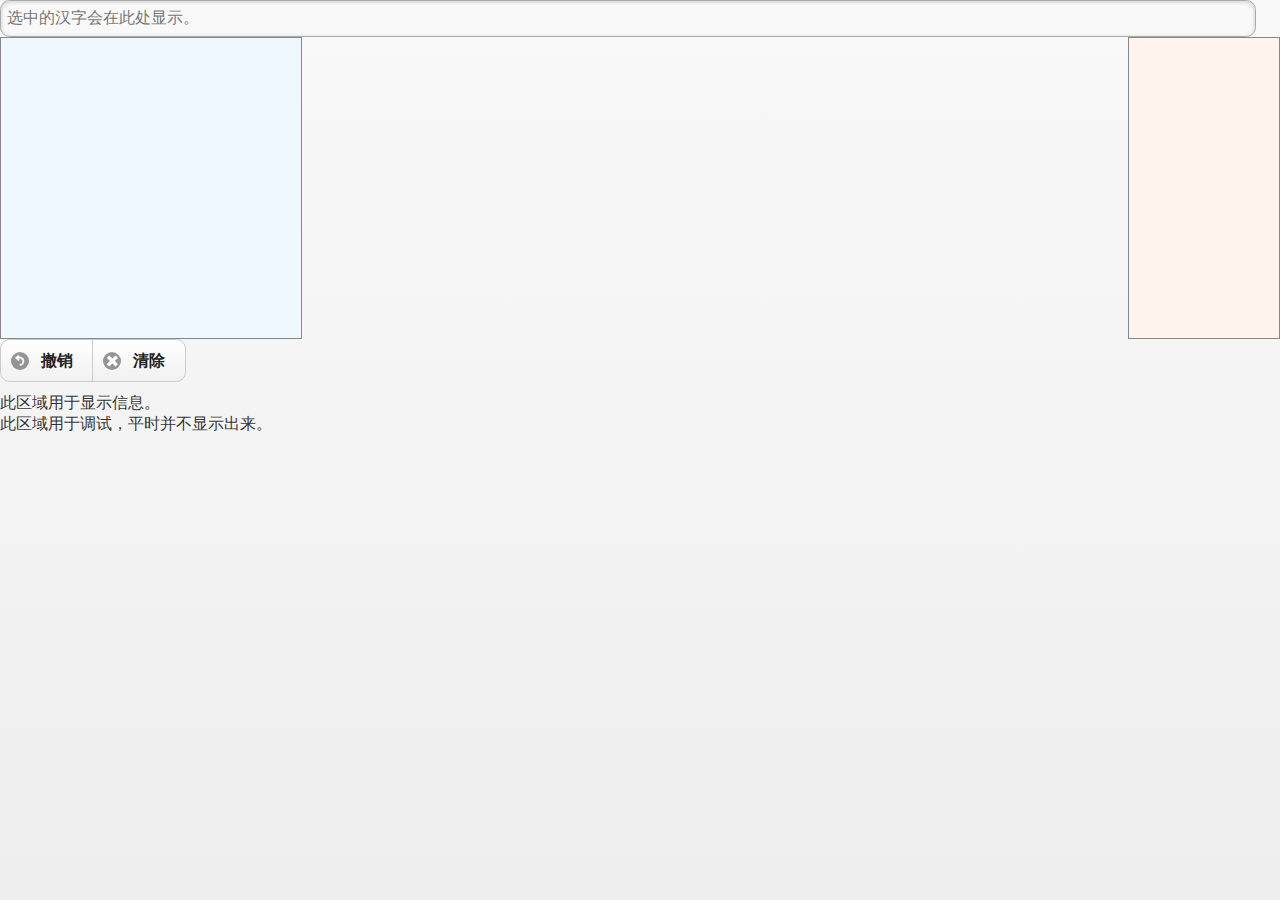
<file: index.htm>
<!DOCTYPE html>
<html>
    <head>
        <title>在线手写输入法</title>
        <meta charset="utf-8" />
        <meta http-equiv="Content-Type" content="text/html; charset=UTF-8">
        <meta name="viewport" content="width=480">
        <link rel="stylesheet" href="css/jquery.mobile.css" />
        <link rel="stylesheet" href ="css/handwriting.css"/>
        <script type="text/javascript" src="js/jquery.js"></script>
        <script type="text/javascript" src="js/jquery.json.js"></script>
        <script type="text/javascript" src="js/jquery.mobile.js"></script>
        <script type="text/javascript" src="js/handwriting.js"></script>
        <script type="text/javascript">

        </script>
    </head>
    <body>
        <div id="page" data-role="page">
            <input id="result-text" type="text" placeholder="选中的汉字会在此处显示。" />
            <div id="main-table" class="ui-grid-a">
                <div id="background" class="ui-block-a"><canvas id="writing-canvas" width="300" height="300"></canvas></div>
                 <div id="result-area" class="ui-block-b"></div>
            </div>

            <div id="button-area" data-role="controlgroup" data-type="horizontal">
                <input id="undo-button" type="button"  data-inline="true" data-icon="back" value="撤销" />
                <input id="clear-button" type="button"  data-inline="true" data-icon="delete" value="清除" />
            </div>
            <div id="msg-area">此区域用于显示信息。</div>
            <div id="debug-area">此区域用于调试，平时并不显示出来。</div>
        </div>
    </body>
</html>
</file>
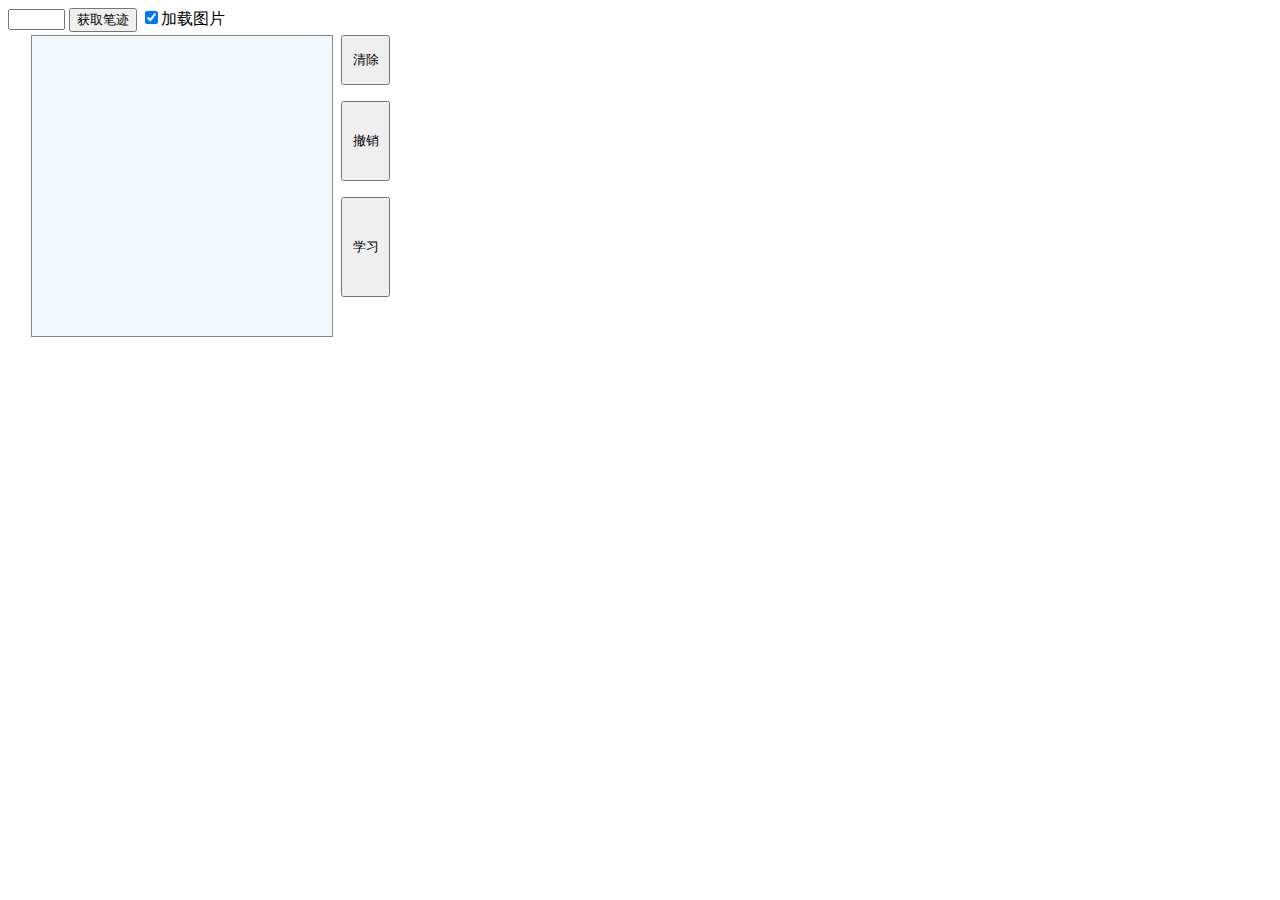
<file: manage.htm>
<!DOCTYPE HTML PUBLIC "-//W3C//DTD HTML 4.01 Transitional//EN">
<html>
    <head>
        <title>Ajax手写识别</title>
        <meta http-equiv="Content-Type" content="text/html; charset=UTF-8">
        <!-- <meta http-equiv="X-UA-Compatible" content="chrome=1"> -->
        <link rel=stylesheet href="css/tomoe.css" media=all>
        <script type="text/javascript" src="js/json2.js"></script>
        <script type="text/javascript" src="js/tomoe.js"></script>
        <script type="text/javascript">
            mode = TYPE_GET_WRITINGS;
        </script>
    </head>
    <body>
        <input id="tomoe-char-text" type="text" size=4 />
        <input id="tomoe-getWritings-button" type="button" value="获取笔迹">
        <input id="tomoe-showImg-checkbox" type="checkbox" name="showImg" checked>加载图片

        <input id="tomoe-imgSrc" type="hidden" />
        <input id="tomoe-writingId" type="hidden" />

        <table class="tomoe-table">
            <tr>
                <td><div id="tomoe-canvas" class="tomoe-canvas">
                        <span id="tomoe-point" class="tomoe-dot"></span>
                    </div>
                </td>
                <td><div id="tomoe-result" class="tomoe-result"></div></td>
                <td><p><input id="tomoe-clear-button" type="button" value=" 清除 "  style="height:50px;"/></p>
                    <p><input id="tomoe-undo-button" type="button" value=" 撤销 "  style="height:80px;"/></p>
                    <p><input id="tomoe-learn-button" type="button" value=" 学习 "  style="height:100px;"/></p></td>
            </tr>
        </table>
        <div id="tomoe-train-chars"></div>
        <div id="tomoe-msg"></div>
        <div id="debug"></div>
    </body>
</html>
</file>
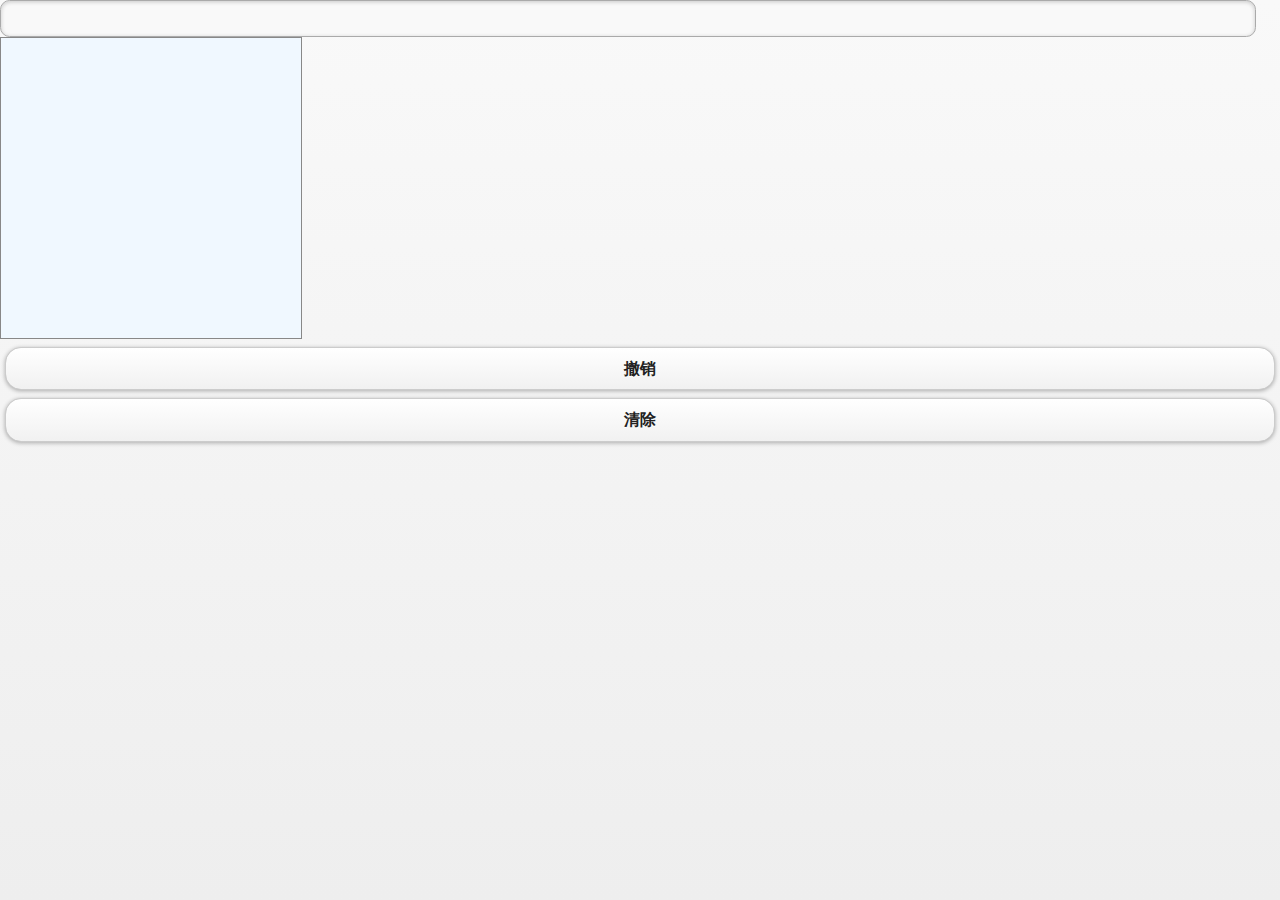
<file: test.htm>
<!DOCTYPE html>
<html>
    <head>
        <title>在线手写输入法</title>
        <meta charset="utf-8" />
        <meta http-equiv="Content-Type" content="text/html; charset=UTF-8">
        <meta name="viewport" content="width=550, initial-scale=1">
        <link rel="stylesheet" href="css/jquery.mobile.css" />
        <link rel="stylesheet" href ="css/handwriting.css"/>
        <script type="text/javascript" src="js/jquery.js"></script>
        <script type="text/javascript" src="js/jquery.mobile.js"></script>
        <script type="text/javascript" src="js/handwriting.js"></script>
        <script type="text/javascript">

        </script>
    </head>
    <body>
        <input id="result-text" type=text size=40 />

        <div id="background">
            <canvas id="writing-canvas" width="300" height="300"></canvas>
        </div>
        <input id="undo-button" type="button" value="撤销" />
        <input id="clear-button" type="button" value="清除" />
    </body>
</html>
</file>
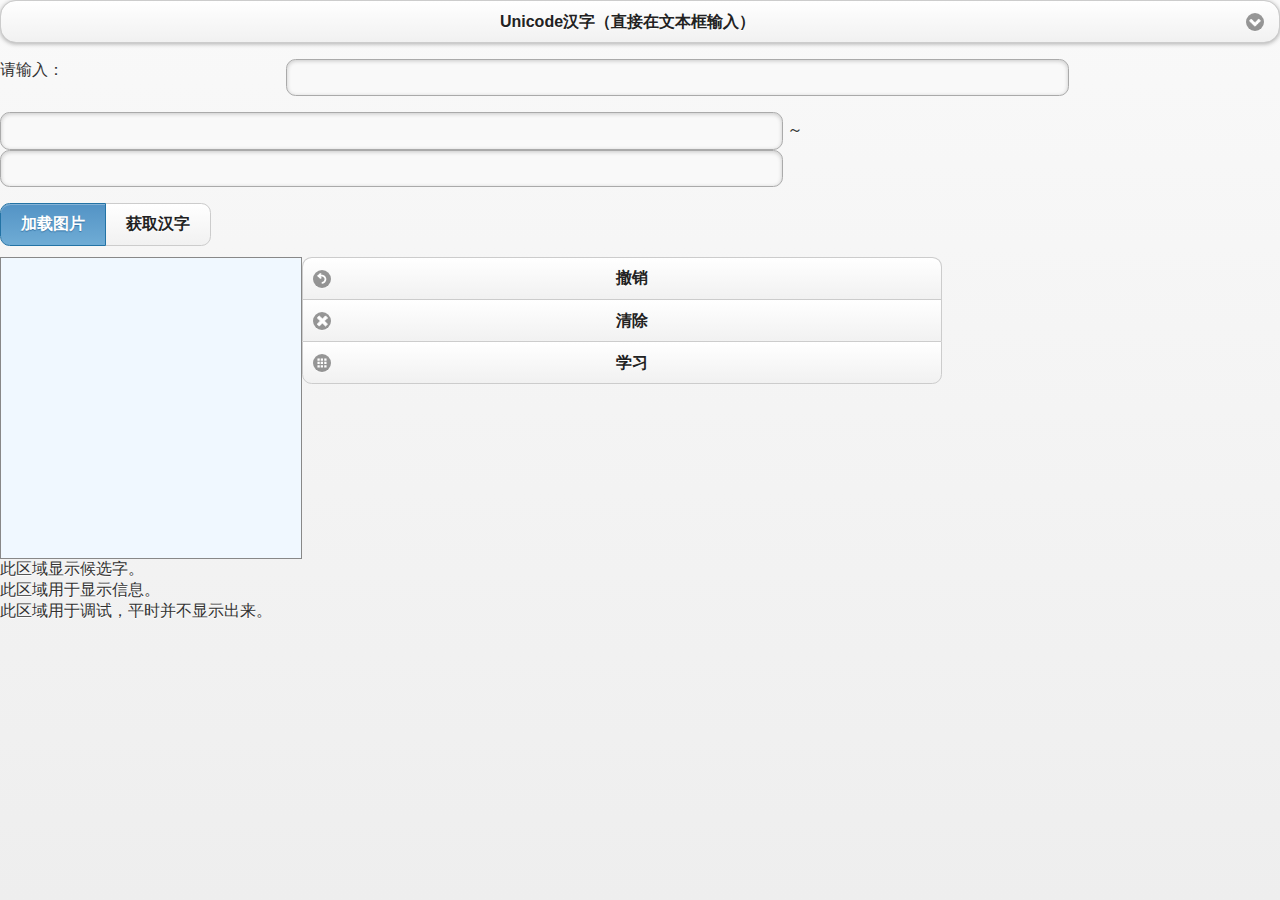
<file: train.htm>
<!DOCTYPE html>
<html>
    <head>
        <title>在线手写输入法-学习</title>
        <meta charset="utf-8" />
        <meta http-equiv="Content-Type" content="text/html; charset=UTF-8">
        <meta name="viewport" content="width=480">
        <link rel="stylesheet" href="css/jquery.mobile.css" />
        <link rel="stylesheet" href ="css/handwriting.css"/>
        <script type="text/javascript" src="js/jquery.js"></script>
        <script type="text/javascript" src="js/jquery.json.js"></script>
        <script type="text/javascript" src="js/jquery.mobile.js"></script>
        <script type="text/javascript" src="js/handwriting.js"></script>
        <script type="text/javascript">
            //设置状态为学习模式
            mode = TYPE_LEARN;
        </script>
    </head>
    <body>
        <div id="page" data-role="page">
            <div id="train-area">
                <select id="trainType-select" name="trainType">
                    <option value="1">Unicode汉字（直接在文本框输入）</option>
                    <option value="2">异体字（在文本框中输入正字）</option>
                    <option value="3">汉典内部编码（输入编码）</option>
                    <option value="4">Unicode代码区域</option>
                    <option value="5">随机获取</option>
                </select>
                <div id="char-area" data-role="fieldcontain">
                    <label for="char-text">请输入：</label>
                    <input id="char-text" name="char-text" type="text" />
                </div>
                <div id="unicode-area" data-role="fieldcontain">
                    <input id="unicode-from" type="text" />
                    <label id="unicode-label">～</label>
                    <input id="unicode-to" type="text" />
                </div>
                <div id="get-chars-button-area" data-role="controlgroup" data-type="horizontal" >
                    <input id="showImg-checkbox"  type="checkbox" name="showImg" checked />
                    <label for="showImg-checkbox">加载图片</label>
                    <input id="getChars-button" type="button" value="获取汉字" />
                </div>
                <div>
                    <input id="imgSrc" type="hidden" />
                    <input id="charId" type="hidden" />
                </div>
            </div>

            <div id="main-table" class="ui-grid-a">
                <div id="background" class="ui-block-a">
                    <canvas id="writing-canvas" width="300" height="300"></canvas>
                </div>
                <div id="train-button-area" class="ui-block-b" data-role="controlgroup" >
                    <input id="undo-button" type="button" data-icon="back" value="撤销" />
                    <input id="clear-button" type="button" data-icon="delete" value="清除" />
                    <input id="learn-button" type="button" data-icon="grid" value="学习"/>
                </div>
            </div>

            <div id="train-chars">此区域显示候选字。</div>
            <div id="msg-area">此区域用于显示信息。</div>
            <div id="debug-area">此区域用于调试，平时并不显示出来。</div>
        </div>
    </body>
</html>
</file>
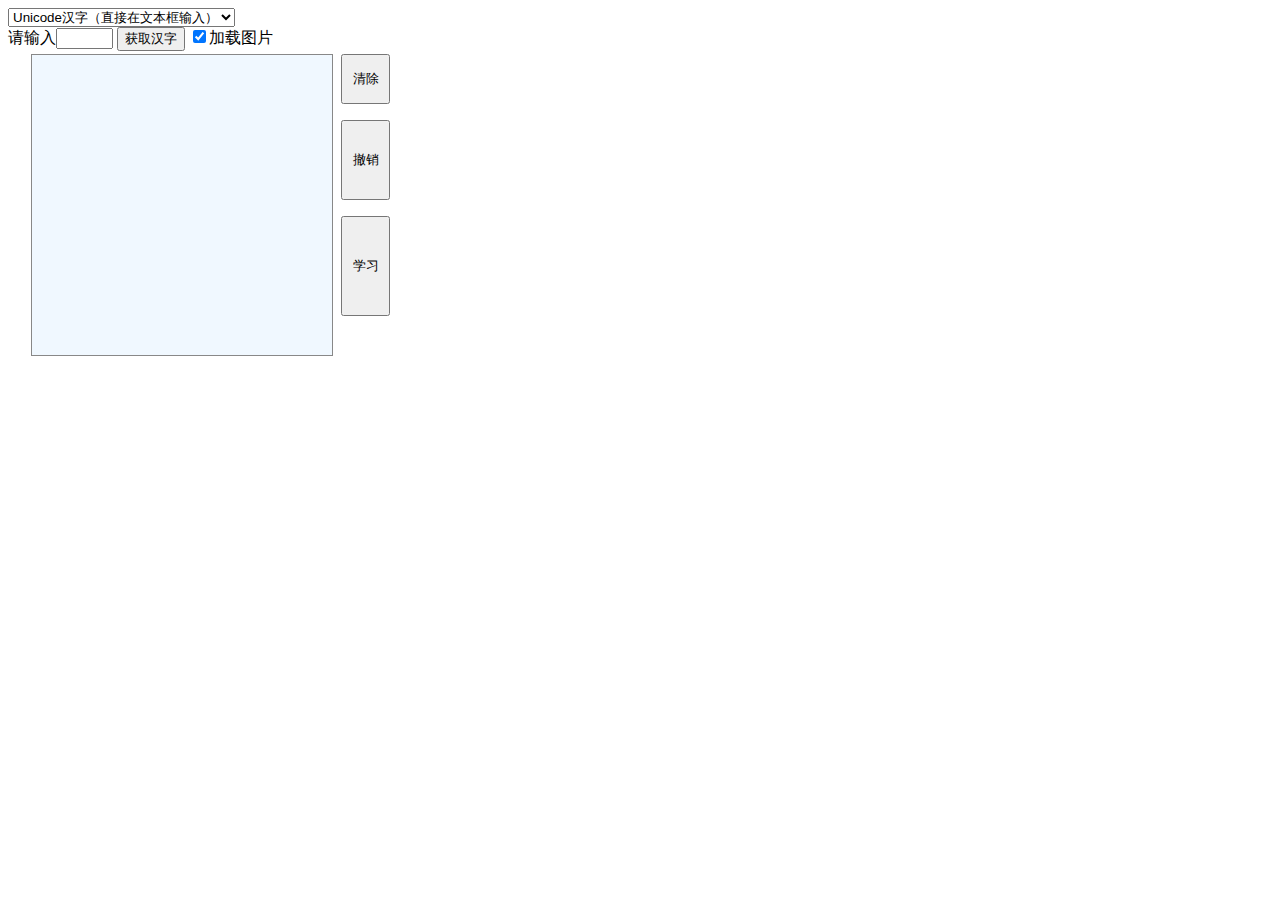
<file: train_V1.0.htm>
<!DOCTYPE HTML PUBLIC "-//W3C//DTD HTML 4.01 Transitional//EN">
<html>
    <head>
        <title>Ajax手写识别</title>
        <meta http-equiv="Content-Type" content="text/html; charset=UTF-8">
        <!-- <meta http-equiv="X-UA-Compatible" content="chrome=1"> -->
        <link rel=stylesheet href="css/tomoe.css" media=all>
        <script type="text/javascript" src="js/json2.js"></script>
        <script type="text/javascript" src="js/tomoe.js"></script>
        <script type="text/javascript">
            mode = TYPE_LEARN;
        </script>
    </head>
    <body>
        <select id="tomoe-trainType-select" name="trainType">
            <option value="1">Unicode汉字（直接在文本框输入）</option>
            <option value="2">异体字（在文本框中输入正字）</option>
            <option value="3">汉典内部编码（输入编码）</option>
            <option value="4">Unicode代码区域</option>
            <option value="5">随机获取</option>
        </select><br />

        请输入<input id="tomoe-char-text" type="text" size=4 />
        <input id="tomoe-unicode-from" style="display: none;" type="text" size="6">
        <label id="tomoe-unicode-label" style="display: none;">～</label>
        <input id="tomoe-unicode-to" style="display: none;" type="text" size="6">
        <input id="tomoe-getChars-button" type="button" value="获取汉字">
        <input id="tomoe-showImg-checkbox" type="checkbox" name="showImg" checked>加载图片
        
        <input id="tomoe-imgSrc" type="hidden" />
        <input id="tomoe-charId" type="hidden" />

        <table class="tomoe-table">
            <tr>
                <td><div id="tomoe-canvas" class="tomoe-canvas">
                        <span id="tomoe-point" class="tomoe-dot"></span>
                    </div>
                </td>
                <td><div id="tomoe-result" class="tomoe-result"></div></td>
                <td><p><input id="tomoe-clear-button" type="button" value=" 清除 "  style="height:50px;"/></p>
                    <p><input id="tomoe-undo-button" type="button" value=" 撤销 "  style="height:80px;"/></p>
                    <p><input id="tomoe-learn-button" type="button" value=" 学习 "  style="height:100px;"/></p></td>
            </tr>
        </table>
        <div id="tomoe-train-chars"></div>
        <div id="tomoe-msg"></div>
        <div id="debug"></div>
    </body>
</html>
</file>
<file: css/handwriting.css>
/* 
    Document   : handwriting
    Created on : 2012-3-10, 16:02:45
    Author     : TXK
    Description:
        Purpose of the stylesheet follows.
*/

#background{
    width: 300px;
    height: 300px;
    border-style: solid;
    border-width: 1px;
    border-color: #888;
    background-color: aliceblue;
    border-collapse: collapse;
}

#main-table {
    margin-left: auto;
    margin-right: auto;
    border-width: 0px;
}

#main-table td{
    vertical-align: top;
}

#result-area {
    display: block;
    float:right;
    width: 140px;
    height: 290px;
    margin-left: 2px;
    padding: 5px;
    background-color: seashell;
    border-collapse: collapse;
    border-style: solid;
    border-width: 1px;
    border-color: #888;
}

.result-list li{
    float: left; 
    width: 50%;
    cursor: pointer;
    margin: 0;
    padding: 0;
    list-style-type: none;
}
</file>
<file: css/tomoe.css>
﻿.tomoe-canvas {
    width: 300px;
    height: 300px;
    margin: 0px;
    background-color: aliceblue;
    border-collapse: collapse;
    border-style: solid;
    border-width: 1px;
    border-color: #888;
}

.tomoe-button {
    margin-left: 4px;
    margin-top: 8px;
}

.tomoe-dot {
    position:absolute;
    background:#000;
    width:4px;
    height:4px;
    z-index:32768;
    overflow: hidden;
}

.tomoe-dot-train {
    position:absolute;
    background:#f00;
    width:4px;
    height:4px;
    z-index:32768;
    overflow: hidden;
}

.tomoe-table {
    margin-left: 20px;
    border-width: 0px;
}

.tomoe-table td{
  vertical-align: top;
}

.tomoe-sr, .tomoe-srs {  cursor : pointer; }
.tomoe-sr  { background-color : seashell; color : #000; }
.tomoe-srs { background-color : #36c; color : seashell; cursor : pointer; }

.tomoe-prob {
    margin-left: 20px;
    line-height: 20px;
    font-size: smaller;
    color: darkgreen;
}

.tomoe-char {
    width: 30px;
    margin-left: 10px;
    font-size: 18px;
    line-height: 20px;
    float:left;
}

.tomoe-result {
    display: none;
    float:right;
    width: 140px;
    height: 280px;
    margin-left: 2px;
    padding: 10px;
    padding-left: 5px;
    background-color: seashell;
    border-collapse: collapse;
    border-style: solid;
    border-width: 1px;
    border-color: #888;
}

.tomoe-ul li {
    display: inline;
}

.tomoe-list{
    width:300px;
    border:1px   solid   #888;
    margin:0px;
    padding:0px;
}

.tomoe-list li{
    float:left; 
    width:50%;
}
</file>
